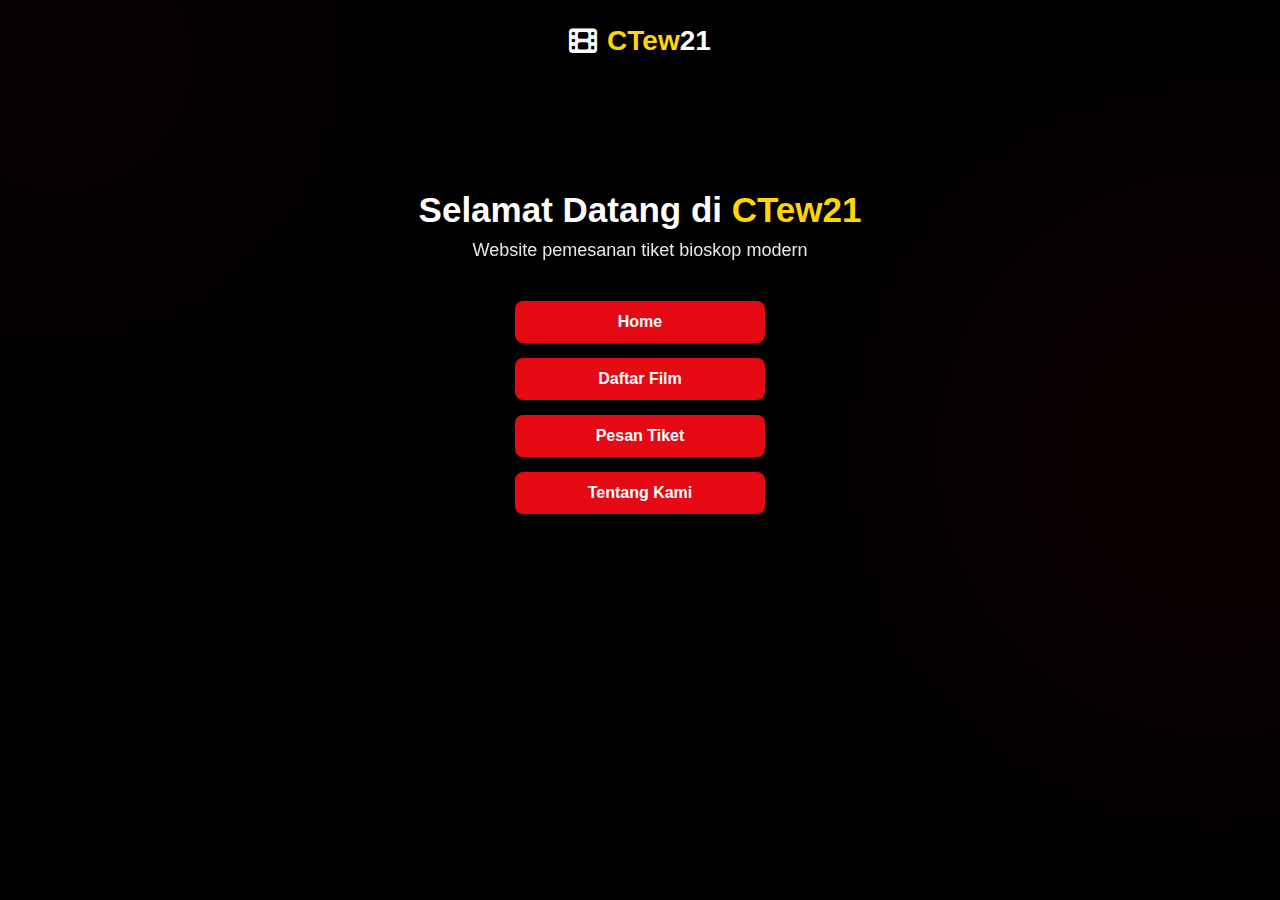
<file: index.html>
<!DOCTYPE html>
<html lang="en">
<head>
    <meta charset="UTF-8">
    <meta name="viewport" content="width=device-width, initial-scale=1.0">
    <title>CTew21</title>

    <!-- Font Awesome (icon film) -->
    <link rel="stylesheet" href="https://cdnjs.cloudflare.com/ajax/libs/font-awesome/6.5.0/css/all.min.css">

    <!-- CSS -->
    <link rel="stylesheet" href="index.css">
</head>

<body>

    <!-- Liquid Soft Blob Background -->
    <div class="blob blob1"></div>
    <div class="blob blob2"></div>

    <header>
        <div class="logo">
            <i class="fa-solid fa-film"></i>
            <span class="brand"><span class="ctew">CTew</span>21</span>
        </div>
    </header>

    <main class="center-box">
        <h1>Selamat Datang di <span class="highlight">CTew21</span></h1>
        <p class="subtext">Website pemesanan tiket bioskop modern</p>

        <div class="menu-buttons">
            <a href="home.html" class="btn">Home</a>
            <a href="daftarfilm.html" class="btn">Daftar Film</a>
            <a href="pesan.html" class="btn">Pesan Tiket</a>
            <a href="tentangkami.html" class="btn">Tentang Kami</a>
        </div>
    </main>

</body>
</html>
</file>
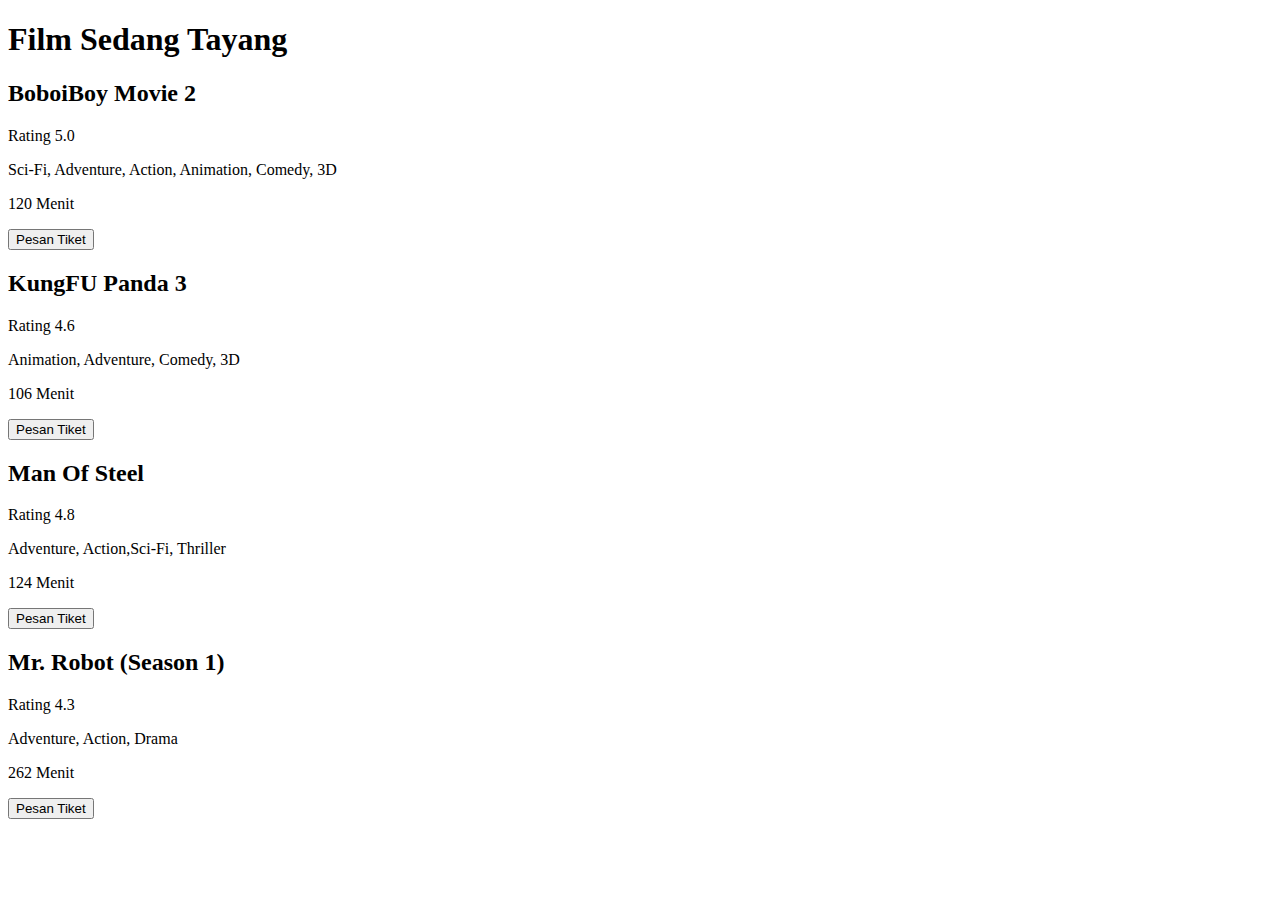
<file: SourceCode/daftarfilm.html>
<!DOCTYPE html>
<html lang="en">
<head>
    <meta charset="UTF-8">
    <meta name="viewport" content="width=device-width, initial-scale=1.0">
    <title>List Film</title>
</head>
<body>
    <h1>Film Sedang Tayang</h1>

<!-- BoboiBoy-->
    <h2>BoboiBoy Movie 2</h2>
    <p>Rating 5.0</p>
    <p>Sci-Fi, Adventure, Action, Animation, Comedy, 3D</p>
    <p>120 Menit</p>
    <button>Pesan Tiket</button>
<!-- BoboiBoy-->

<!-- KungFu Panda-->
    <h2>KungFU Panda 3</h2>
    <p>Rating 4.6</p>
    <p>Animation, Adventure, Comedy, 3D</p>
    <p>106 Menit</p>
    <button>Pesan Tiket</button>
<!-- KungFu Panda-->

<!-- Man Of Steel-->
    <h2>Man Of Steel</h2>
    <p>Rating 4.8</p>
    <p>Adventure, Action,Sci-Fi, Thriller</p>
    <p>124 Menit</p>
    <button>Pesan Tiket</button>
<!-- Man Of Steel-->

<!-- Mr. Robot-->
    <h2>Mr. Robot (Season 1)</h2>
    <p>Rating 4.3</p>
    <p>Adventure, Action, Drama</p>
    <p>262 Menit</p>
    <button>Pesan Tiket</button>
<!-- Mr. Robot-->
</body>
</html>
</file>
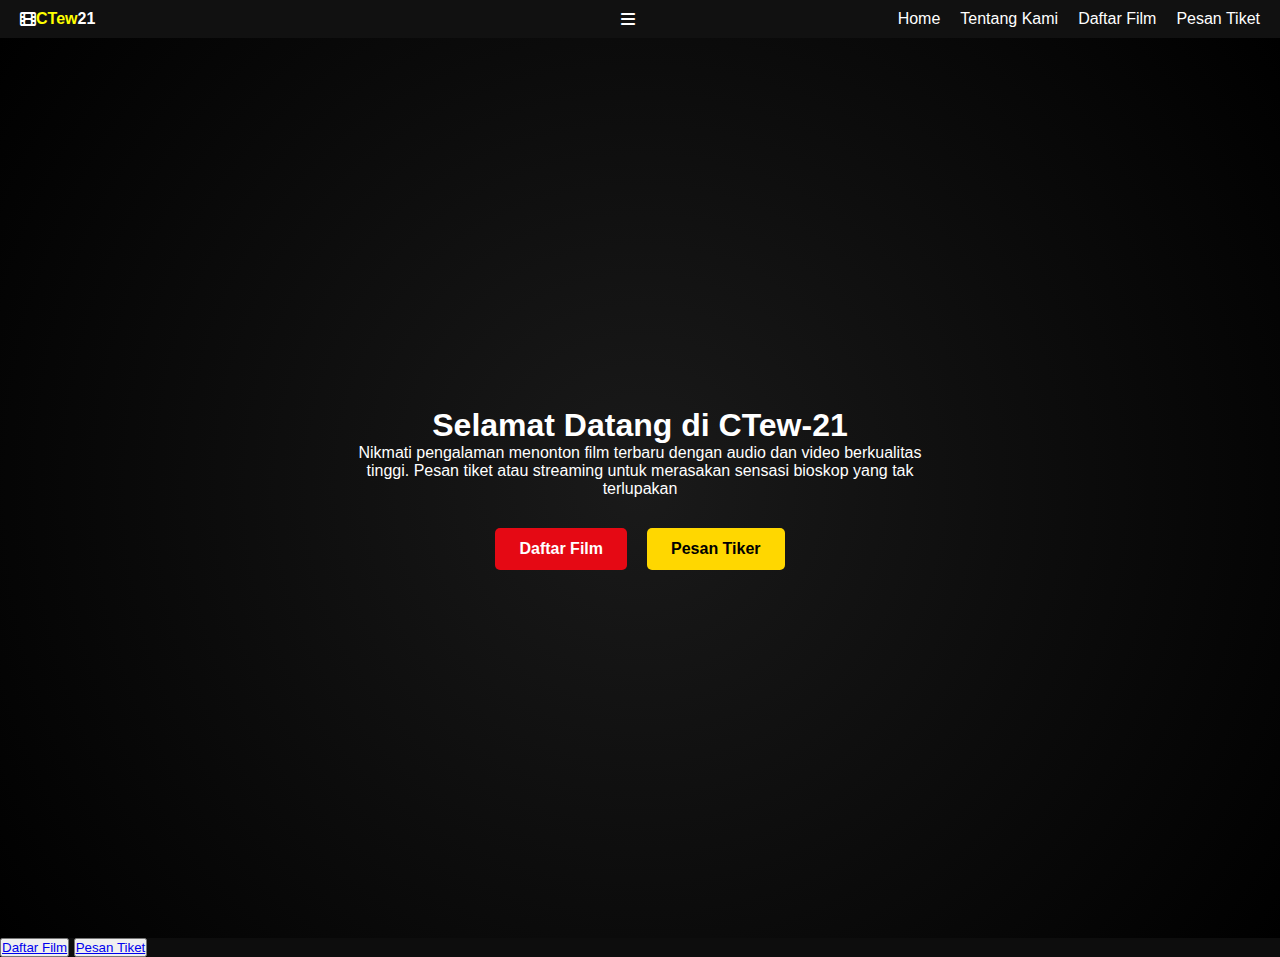
<file: SourceCode/home.html>
<!DOCTYPE html>
<html lang="en">
<head>
    <meta charset="UTF-8">
    <meta name="viewport" content="width=device-width, initial-scale=1.0">
    <title>CTew-21</title>
    <link rel="stylesheet" href="home.css">
    <link rel="stylesheet" href="https://cdnjs.cloudflare.com/ajax/libs/font-awesome/6.5.0/css/all.min.css">
</head>

<body>
    <header>
        <nav class="navbar">
            <div class="logo">
                <i class="fa-solid fa-film"></i>
                <span><span class="ctew">CTew</span><span class="max">21</span></span>
            </div>

<!-- Hamburger icon -->
            <div class="hamburger" onclick="toggleMenu()"></div>
                <i class="fa-solid fa-bars"></i>
            </div>           

            <ul class="nav-menu">
                <li><a href="#">Home</a></li>
                <li><a href="tentangkami.html">Tentang Kami</a></li>
                <li><a href="daftarfilm.html">Daftar Film</a></li>
                <li><a href="pesan.html">Pesan Tiket</a></li>
            </ul>
        </nav>
    </header>
    
    <section class="hero">
        <div class="hero-content">
            <h1>Selamat Datang di <span class="ctew21">CTew-21</span></h1>
            <p>Nikmati pengalaman menonton film terbaru dengan audio dan video berkualitas tinggi. Pesan tiket atau streaming untuk merasakan sensasi bioskop yang tak terlupakan</p>
        <div class="hero-buttons">
            <a href="daftarfilm.html" class="btn red">Daftar Film</a>
            <a href="pesan.html" class="btn yellow">Pesan Tiker</a>



        </div>
        </div>
    </section>
    
    <button><a href="daftarfilm.html"> Daftar Film <br></a></button>
    <button><a href="pesan.html"> Pesan Tiket</a></button>



</body>
</html>
</file>
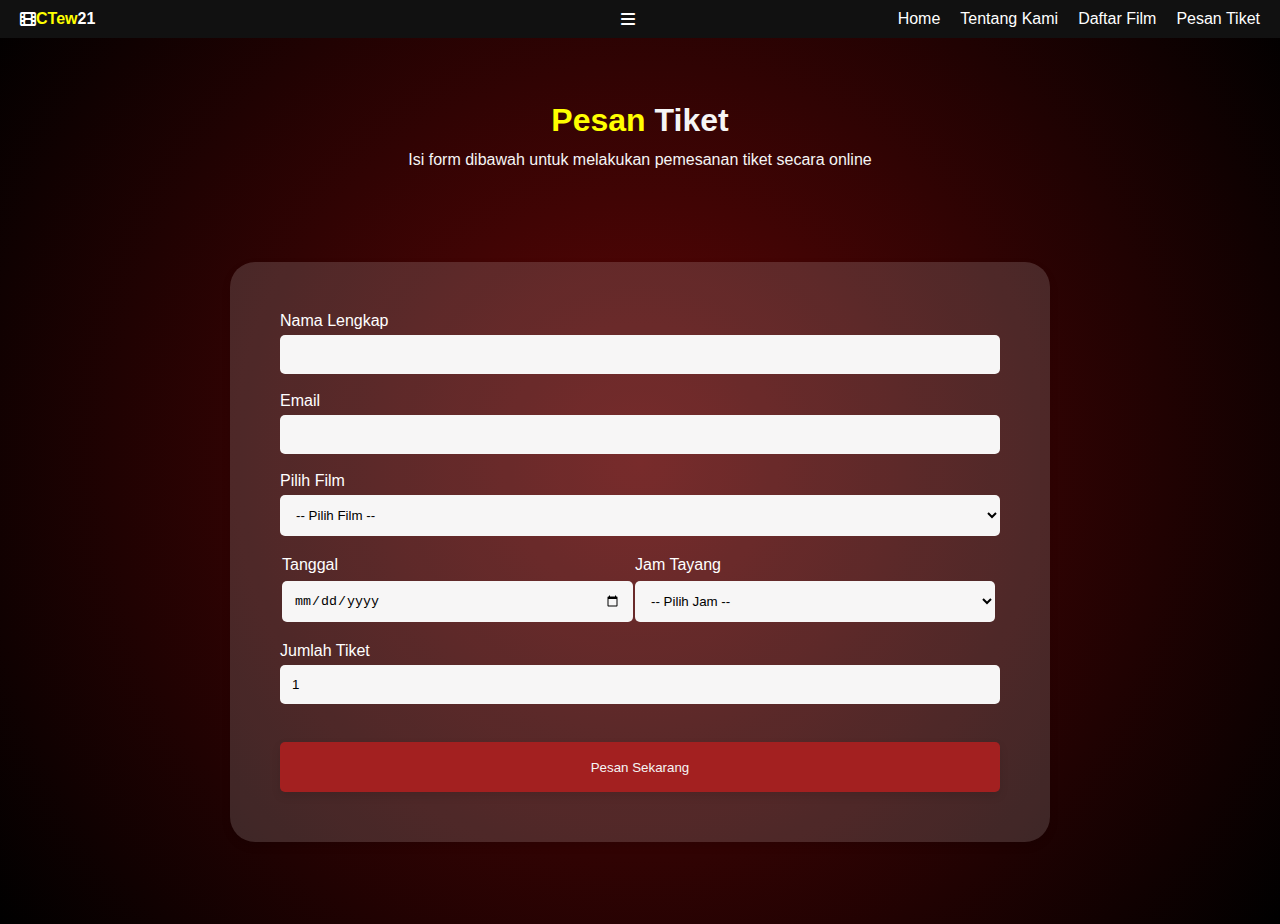
<file: SourceCode/pesan.html>
<!DOCTYPE html>
<html lang="en">
<head>
    <meta charset="UTF-8">
    <meta name="viewport" content="width=device-width, initial-scale=1.0">
    <link rel="stylesheet" href="pesan.css">
    <link rel="stylesheet" href="home.css">

        <link rel="stylesheet" href="https://cdnjs.cloudflare.com/ajax/libs/font-awesome/6.5.0/css/all.min.css">
    <title>Pesan Tiket</title>
</head>
<body>
    <header>
        <nav class="navbar">
            <div class="logo">
                <i class="fa-solid fa-film"></i>
                <span><span class="ctew">CTew</span><span class="max">21</span></span>
            </div>

<!-- Hamburger icon -->
            <div class="hamburger" onclick="toggleMenu()"></div>
                <i class="fa-solid fa-bars"></i>
            </div>           

            <ul class="nav-menu">
                <li><a href="home.html">Home</a></li>
                <li><a href="tentangkami.html">Tentang Kami</a></li>
                <li><a href="daftarfilm.html">Daftar Film</a></li>
                <li><a href="#">Pesan Tiket</a></li>
            </ul>
        </nav>
    </header>

    <main>
    <div class="judul">
        <h1><span style="color:yellow">Pesan</span> Tiket</h1>
        <p>Isi form dibawah untuk melakukan pemesanan tiket secara online</p>
    </div>
<!-- Fungsi Isi-->
 <div class="isian kotak">
    <form action="/submit" method="post">

        <label for="nama"> Nama Lengkap </label><br>
        <input type="text" id="nama" name="nama"><br>

        <label for="email"> Email</label><br>
        <input type="email" id="email" name="email"><br>

        <label for="film">Pilih Film</label><br>
        <select id="film" name="film">
            <option value="" disabled selected hidden>-- Pilih Film --</option>
            <option value="kungfupanda">Kung Fu Panda 3</option>
            <option value="Man-Of-Steel">Man Of Steel 2013</option>
            <option value="Man-Of-Steel">BoboiBoy Movie 2</option>
        </select>

        <table style="padding:0px">
                <tr><td><label for="tanggal">Tanggal</label></td>
                    <td><label for="jam">Jam Tayang</label></td></tr>
                    <tr><td><input style="width:39vh" type="date" id="tanggal" name="tanggal"></td>
                    <td><select style="width:40vh" id="jam" name="jam">
                        <option value="" disabled selected hidden>-- Pilih Jam --</option>
                        <option value="10:00">10:00</option>
                        <option value="13:15">13:15</option>
                        <option value="17:25">17:25</option>
                        <option value="20:00">20:00</option>
                    </select> </td></tr>
        </table>

        <label for="jumlah">Jumlah Tiket</label><br>
        <input type="number" id="jumlah" name="jumlah" value="1" min="1"><br>
        <button type="submit"> Pesan Sekarang</button>
        </div>

</main>
</body>
</html>
</file>
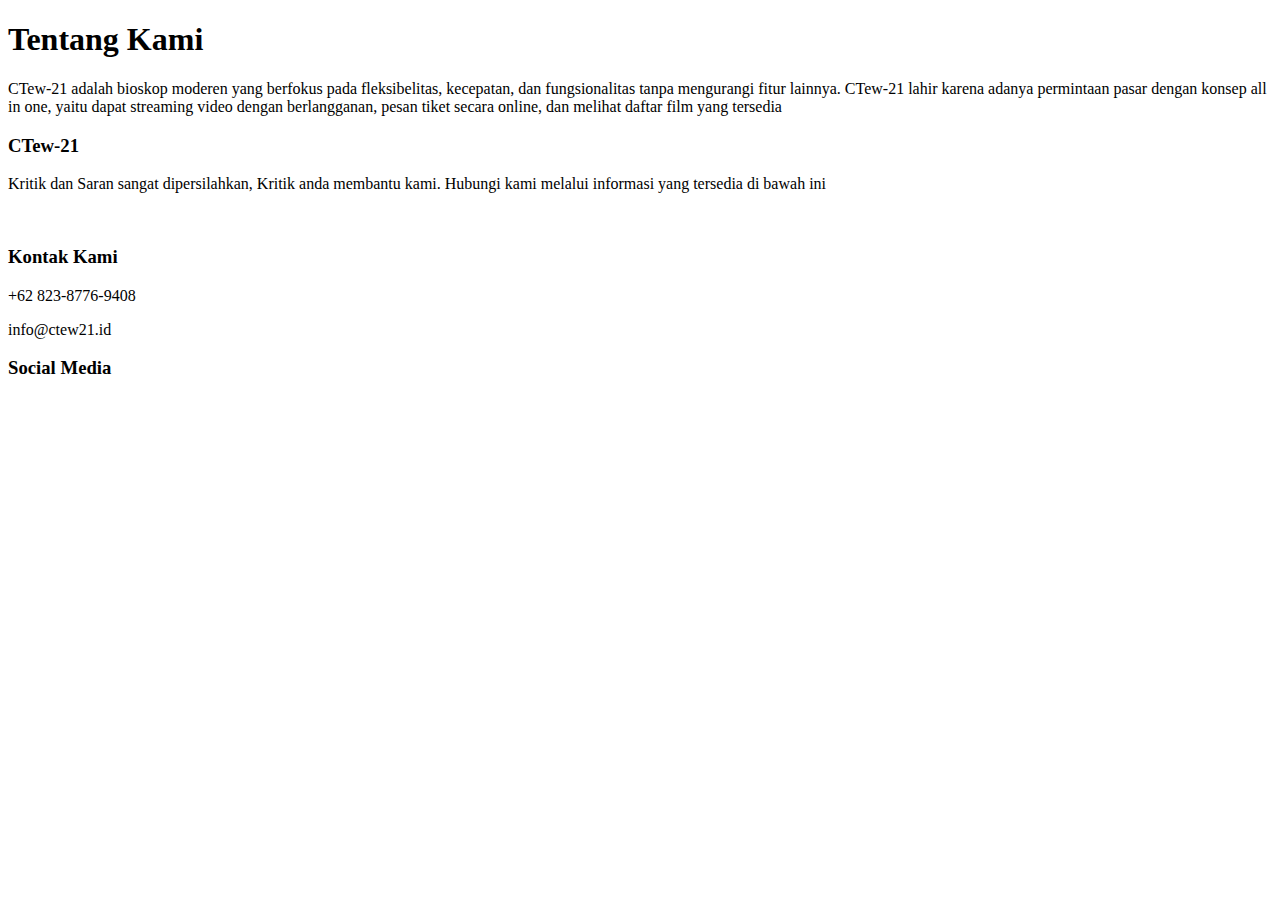
<file: SourceCode/tentangkami.html>
<!DOCTYPE html>
<html lang="en">
<head>
    <meta charset="UTF-8">
    <meta name="viewport" content="width=device-width, initial-scale=1.0">
    <title>CTew-21</title>
</head>
<body>
    <h1>Tentang Kami</h1>
    <p>CTew-21 adalah bioskop moderen yang berfokus pada fleksibelitas, kecepatan, dan fungsionalitas tanpa mengurangi fitur lainnya. CTew-21 lahir karena adanya permintaan pasar dengan konsep all in one, yaitu dapat streaming video dengan berlangganan, pesan tiket secara online, dan melihat daftar film yang tersedia</p>

    <h3>CTew-21</h3>
    <p>Kritik dan Saran sangat dipersilahkan, Kritik anda membantu kami. Hubungi kami melalui informasi yang tersedia di bawah ini</p><br>

    <h3>Kontak Kami</h3>
    <p>+62 823-8776-9408</p>
    <p>info@ctew21.id</p>

    <h3>Social Media</h3>
    <!-- gambar wasap, ige, x, tele-->



</body>
</html>
</file>
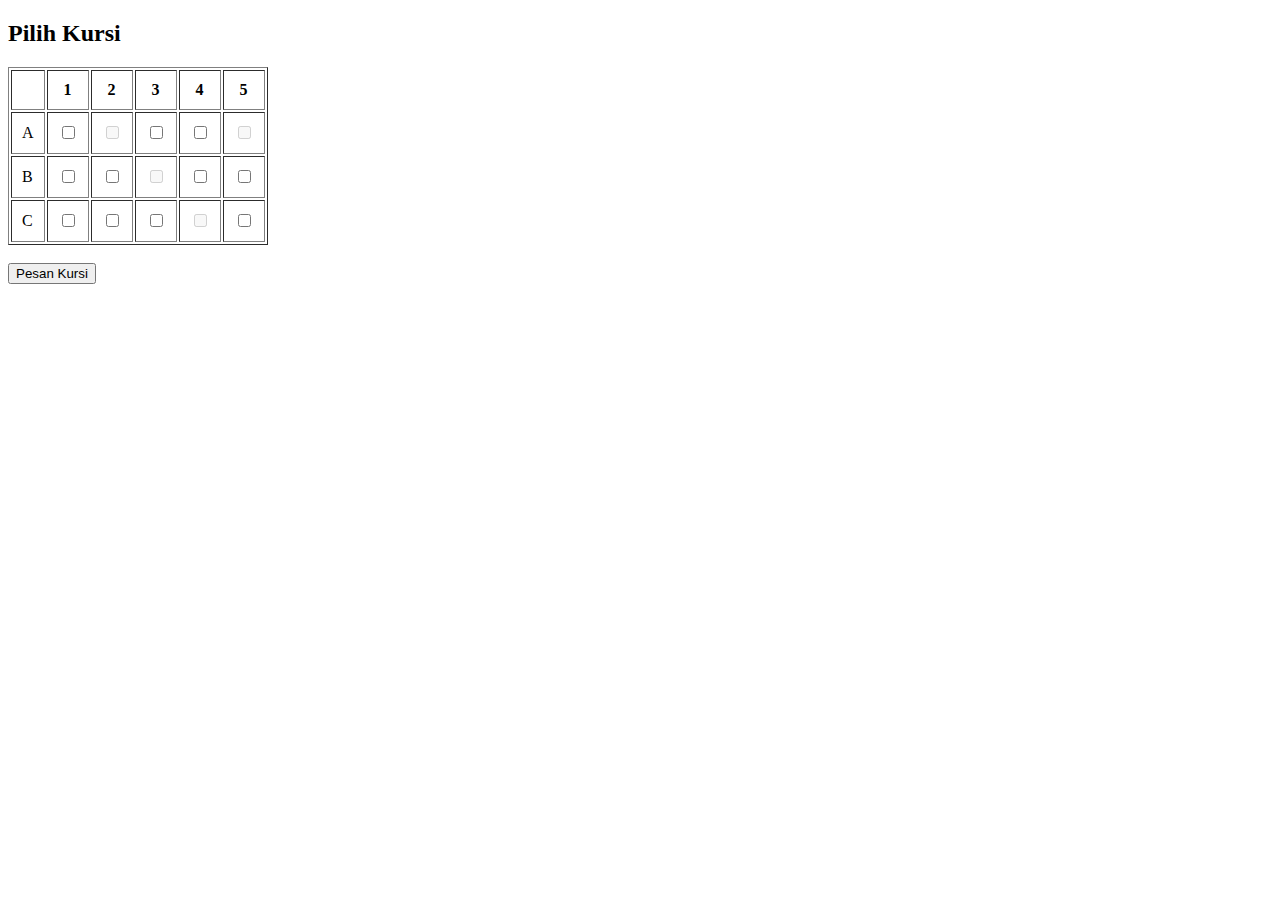
<file: SourceCode/tumbal.html>
<!DOCTYPE html>
<html lang="id">
<head>
  <meta charset="UTF-8">
  <title>Pilih Kursi</title>
</head>
<body>

  <h2>Pilih Kursi</h2>

  <form action="/submit-seats" method="post">
    <table border="1" cellpadding="10">
      <thead>
        <tr>
          <th></th>
          <th>1</th>
          <th>2</th>
          <th>3</th>
          <th>4</th>
          <th>5</th>
        </tr>
      </thead>
      <tbody>
        <!-- Baris A -->
        <tr>
          <td>A</td>
          <td><input type="checkbox" name="seat[]" value="A1"></td>
          <td><input type="checkbox" name="seat[]" value="A2" disabled></td> <!-- merah -->
          <td><input type="checkbox" name="seat[]" value="A3"></td>
          <td><input type="checkbox" name="seat[]" value="A4"></td>
          <td><input type="checkbox" name="seat[]" value="A5" disabled></td> <!-- merah -->
        </tr>
        <!-- Baris B -->
        <tr>
          <td>B</td>
          <td><input type="checkbox" name="seat[]" value="B1"></td>
          <td><input type="checkbox" name="seat[]" value="B2"></td>
          <td><input type="checkbox" name="seat[]" value="B3" disabled></td> <!-- merah -->
          <td><input type="checkbox" name="seat[]" value="B4"></td>
          <td><input type="checkbox" name="seat[]" value="B5"></td>
        </tr>
        <!-- Baris C -->
        <tr>
          <td>C</td>
          <td><input type="checkbox" name="seat[]" value="C1"></td>
          <td><input type="checkbox" name="seat[]" value="C2"></td>
          <td><input type="checkbox" name="seat[]" value="C3"></td>
          <td><input type="checkbox" name="seat[]" value="C4" disabled></td> <!-- merah -->
          <td><input type="checkbox" name="seat[]" value="C5"></td>
        </tr>
        <!-- Tambahkan baris D, E, dst sesuai kebutuhan -->
      </tbody>
    </table>

    <br>
    <button type="submit">Pesan Kursi</button>
  </form>

</body>
</html>
</file>
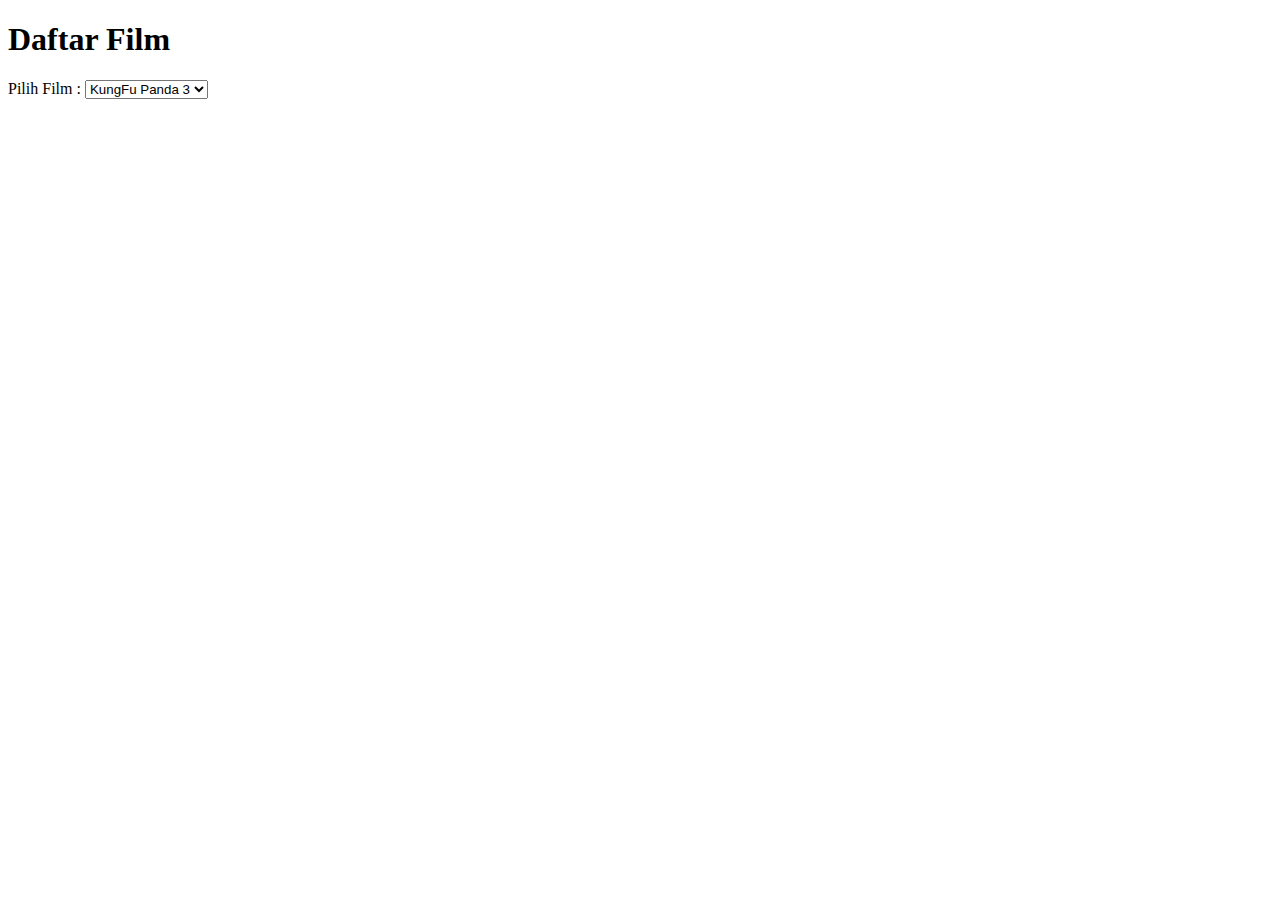
<file: TumbalJawir/badut.html>
<!DOCTYPE html>
<html lang="en">
<head>
    <meta charset="UTF-8">
    <meta name="viewport" content="width=device-width, initial-scale=1.0">
    <title>Daftar Film</title>
    <link rel="stylesheet" href="daftarfilm.css">
</head>
<body>

    <h1>Daftar Film</h1>

    <div class="container">
        <label for="film">Pilih Film :</label>
        <select id="film" name="film">
            <option value="kungfu">KungFu Panda 3</option>
            <option value="steel">Man of Steel</option>
            <option value="mrrobot">Mr. Robot</option>
            <option value="boboiboy">Boboiboy</option>
        </select>
    </div>

</body>
</html>
</file>
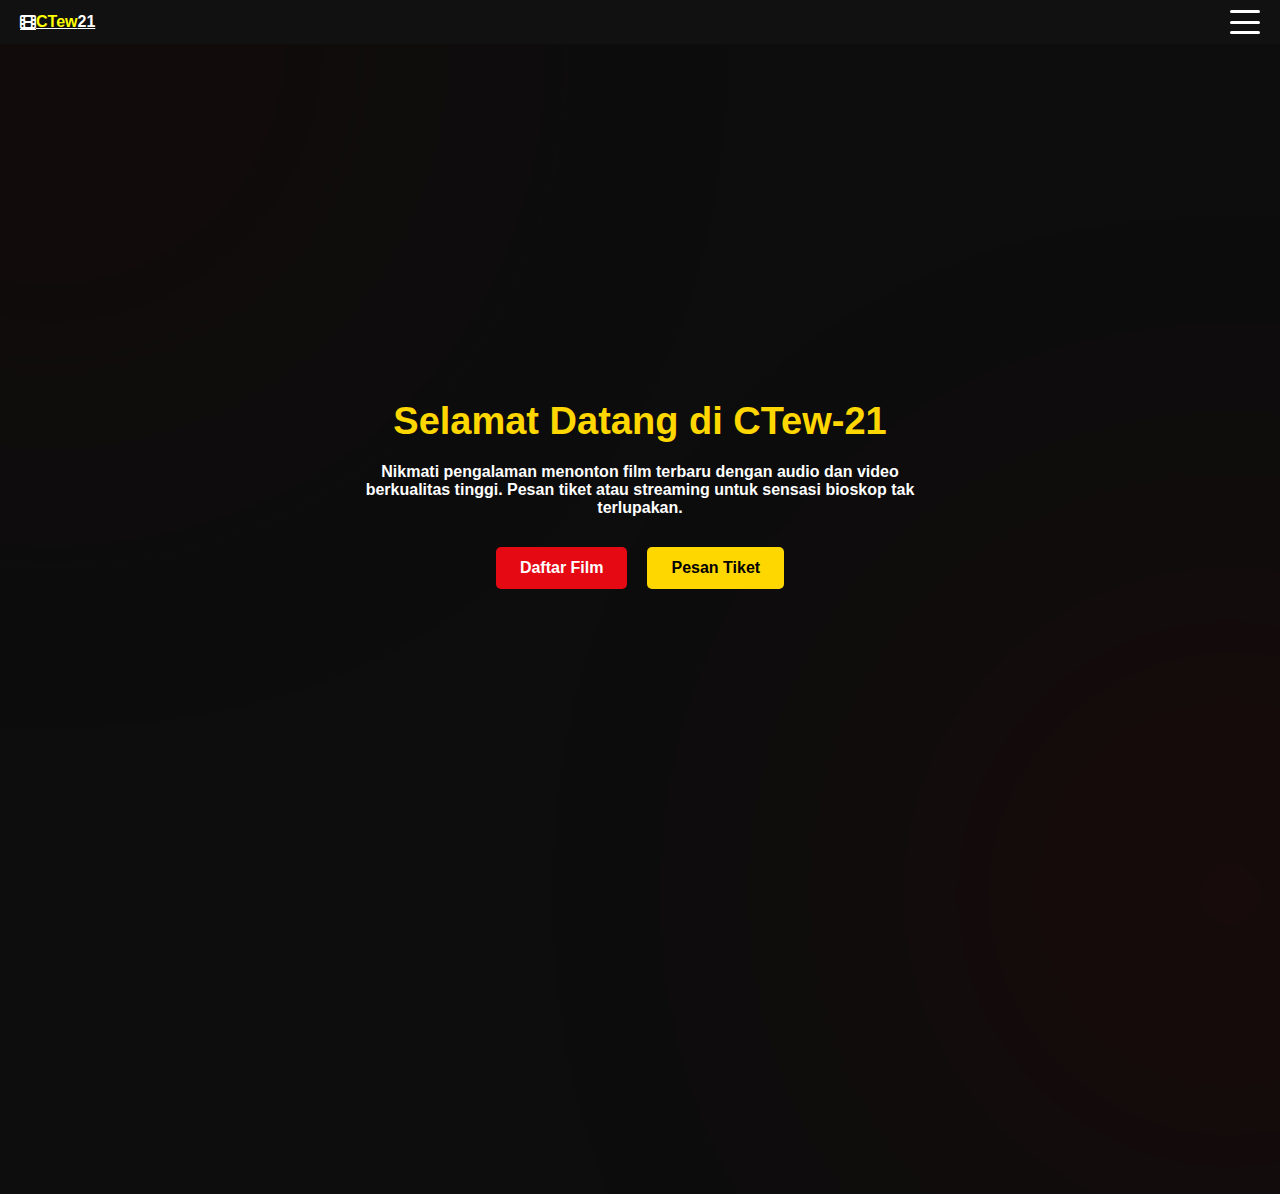
<file: TumbalJawir/home.html>
<!DOCTYPE html>
<html lang="en">
<head>
<meta charset="UTF-8" />
<meta name="viewport" content="width=device-width, initial-scale=1.0" />
<title>CTew-21 - Home</title>

<!-- Font Awesome -->
<link rel="stylesheet" href="https://cdnjs.cloudflare.com/ajax/libs/font-awesome/6.5.0/css/all.min.css"/>

<!-- Custom CSS -->
<link rel="stylesheet" href="home.css" />

</head>
    <body>
    <!-- NAVBAR -->
    <nav class="navbar">
            <div class="navbar-left">
                <a href="home.html" class="navbar-brand d-flex align-items-center">
                    <i class="fa-solid fa-film me-2"></i>
                    <span><span class="ctew">CTew</span class="max">21</span>
                </a>
            </div>

    <button class="navbar-toggler" type="button" onclick="toggleMenu(this)">
        <span></span>
        <span></span>
        <span></span>
    </button>

        <ul class="nav-menu">
            <li><a href="home.html" class="active">Home</a></li>
            <li><a href="tentangkami.html">Tentang Kami</a></li>
            <li><a href="daftarfilm.html">Daftar Film</a></li>
            <li><a href="pesan.html">Pesan Tiket</a></li>
        </ul>
    </nav>

    <!-- HERO SECTION -->
    <section class="hero">
        <div class="hero-content text-center">
            <h1>Selamat Datang di <span class="ctew21">CTew-21</span></h1>
            <p>
                Nikmati pengalaman menonton film terbaru dengan audio dan video
                berkualitas tinggi. Pesan tiket atau streaming untuk sensasi bioskop
                tak terlupakan.
            </p>
            <div class="hero-buttons">
                <a href="daftarfilm.html" class="btn red">Daftar Film</a>
                <a href="pesan.html" class="btn yellow">Pesan Tiket</a>
            </div>
        </div>
    </section>

        <script>
            function toggleMenu(btn) {
            document.querySelector(".nav-menu").classList.toggle("active");
            btn.classList.toggle("active");
            }
        </script>
    </body>
</html>
</file>
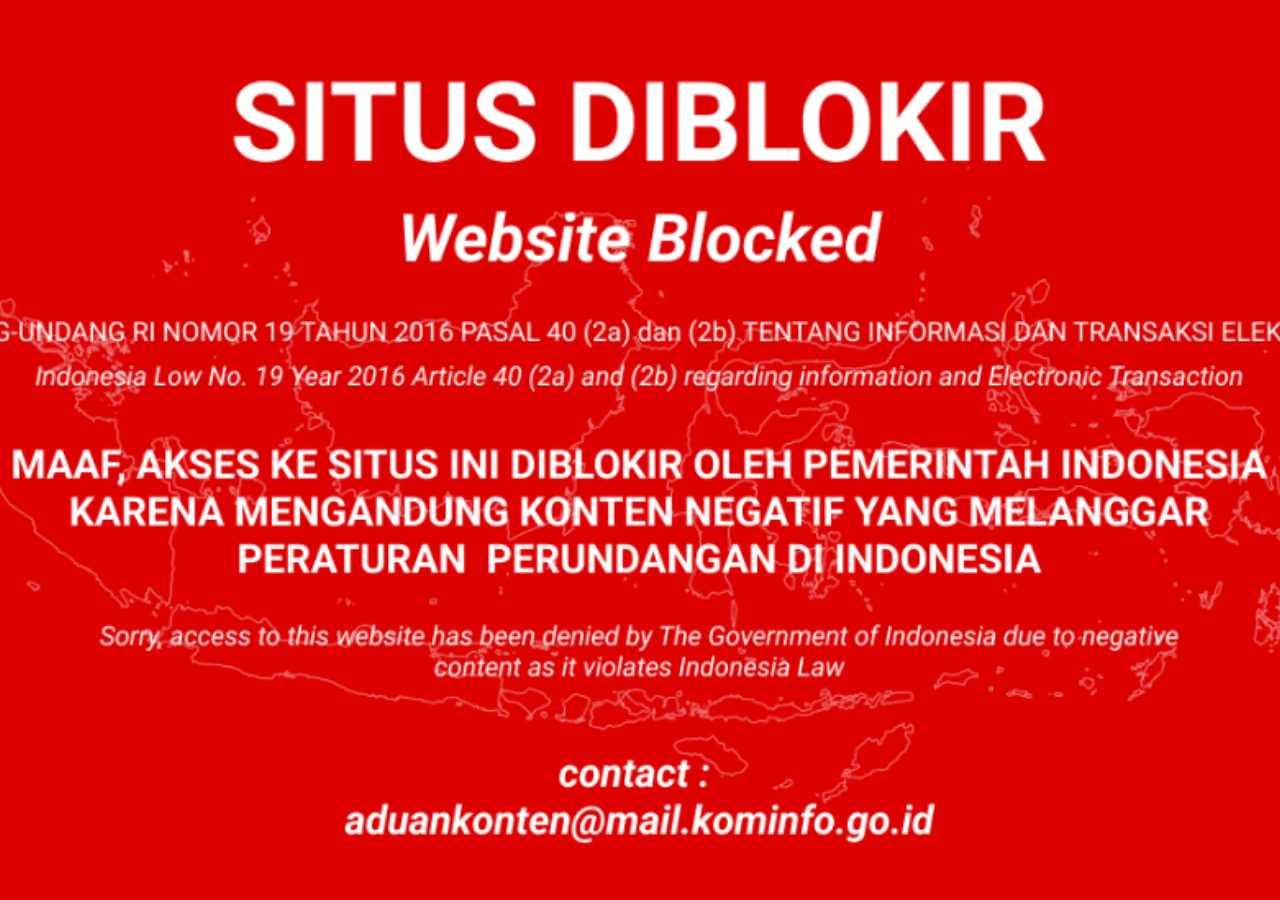
<file: TumbalJawir/ip.html>
<!DOCTYPE html>
<html lang="en">
<head>
    <meta charset="UTF-8">
    <meta name="viewport" content="width=device-width, initial-scale=1.0">
    <title>Situs Diblokir Pemerintah RI</title>
    <link rel="stylesheet" href="ip.css" />
</head>
<body>

    <!-- gunakan class full-image -->
    <div class="full-image">
        <img src="../assets/internet.png" alt="img">
    </div>

</body>
</html>
</file>
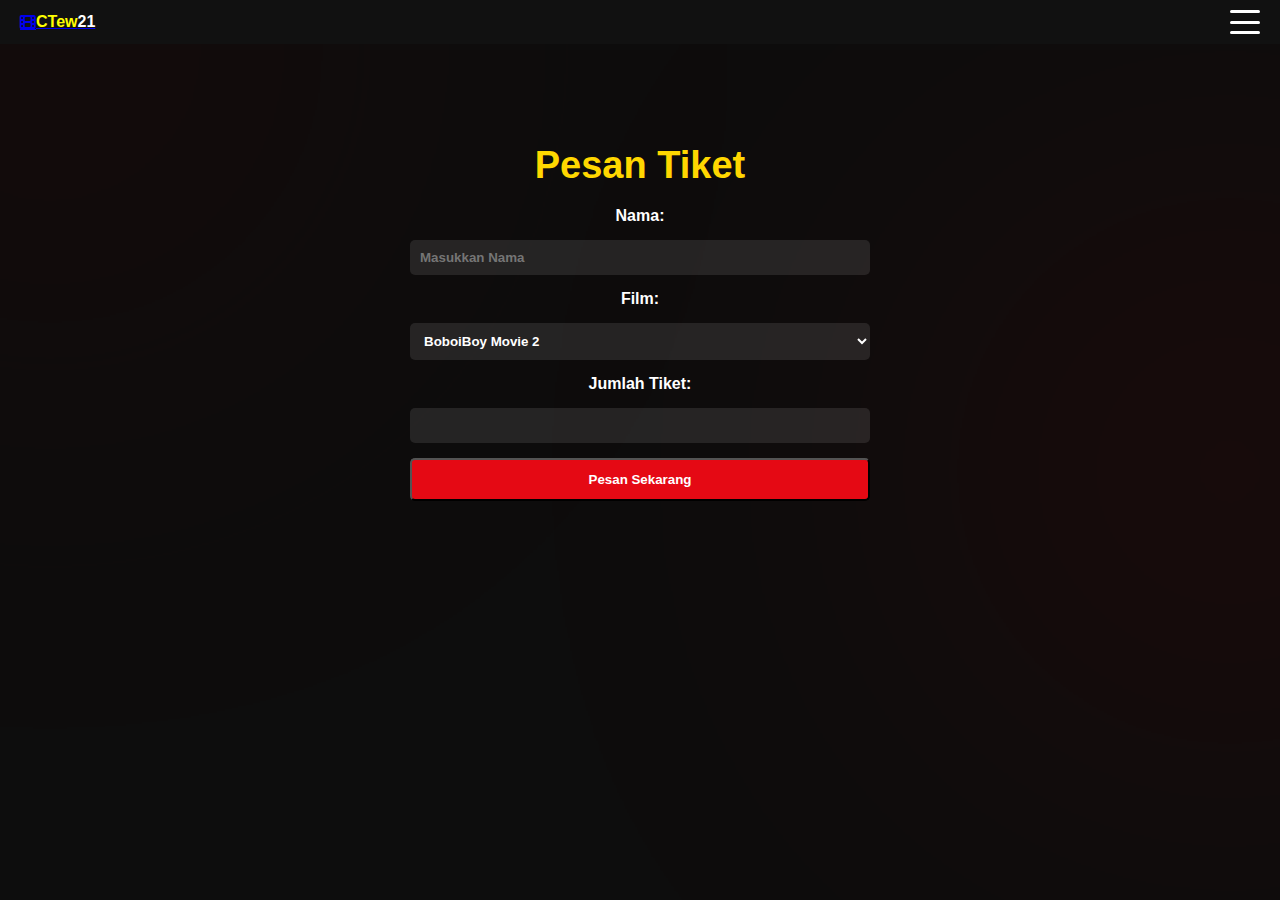
<file: TumbalJawir/pesan.html>
<!DOCTYPE html>
<html lang="en">
<head>
    <meta charset="UTF-8" />
    <meta name="viewport" content="width=device-width, initial-scale=1.0" />
    <title>Pesan Tiket - CTew-21</title>
    <link rel="stylesheet" href="pesan.css" />
    <link rel="stylesheet" href="https://cdnjs.cloudflare.com/ajax/libs/font-awesome/6.5.0/css/all.min.css"/>
</head>


    <body>
    <!-- Navbar -->
    <nav class="navbar">
        <a href="home.html" class="navbar-brand">
            <i class="fa-solid fa-film me-2"></i>
            <span><span class="ctew">CTew</span><span class="max">21</span></span>
        </a>

        <button class="navbar-toggler" onclick="toggleMenu(this)">
            <span></span>
            <span></span>
            <span></span>
        </button>

        <ul class="nav-menu">
            <li><a href="home.html">Home</a></li>
            <li><a href="tentangkami.html">Tentang Kami</a></li>
            <li><a href="daftarfilm.html">Daftar Film</a></li>
            <li><a href="pesan.html" class="active">Pesan Tiket</a></li>
        </ul>
    </nav>

    <main class="pesan-container">
        <h1>Pesan Tiket</h1>
        <form>
            <label>Nama:</label>
            <input type="text" placeholder="Masukkan Nama" />

            <label>Film:</label>
            <select>
                <option>BoboiBoy Movie 2</option>
                <option>KungFu Panda 3</option>
                <option>Man Of Steel</option>
                <option>Mr. Robot (Season 1)</option>
            </select>

            <label>Jumlah Tiket:</label>
            <input type="number" min="1" max="10" />
            <button type="submit">Pesan Sekarang</button>
        </form>
    </main>

        <script>
            function toggleMenu(btn) {
            const menu = document.querySelector(".nav-menu");
            menu.classList.toggle("active");
            btn.classList.toggle("active");
        }
        </script>
    </body>
</html>
</file>
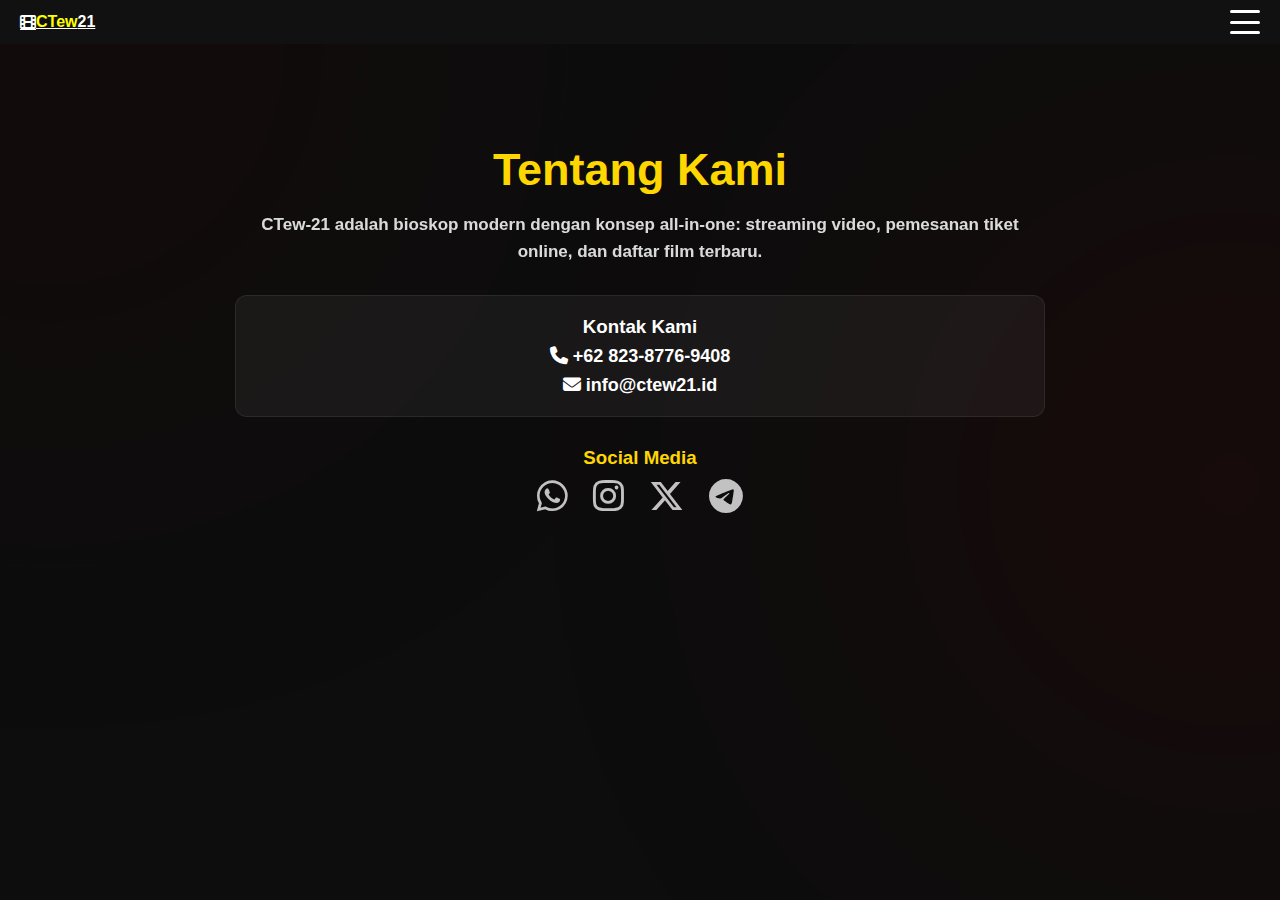
<file: TumbalJawir/tentangkami.html>
<!DOCTYPE html>
<html lang="en">
<head>
    <meta charset="UTF-8" />
    <meta name="viewport" content="width=device-width, initial-scale=1.0" />
    <title>Tentang Kami - CTew-21</title>
    <link rel="stylesheet" href="tentangkami.css" />
    <link rel="stylesheet" href="https://cdnjs.cloudflare.com/ajax/libs/font-awesome/6.5.0/css/all.min.css"/>
</head>

    <body>
    <!-- Navbar -->
    <nav class="navbar">
        <a href="home.html" class="navbar-brand">
            <i class="fa-solid fa-film me-2"></i>
            <span><span class="ctew">CTew</span><span class="max">21</span></span>
        </a>

        <button class="navbar-toggler" onclick="toggleMenu(this)">
            <span></span>
            <span></span>
            <span></span>
        </button>

        <ul class="nav-menu">
            <li><a href="home.html">Home</a></li>
            <li><a href="tentangkami.html" class="active">Tentang Kami</a></li>
            <li><a href="daftarfilm.html">Daftar Film</a></li>
            <li><a href="pesan.html">Pesan Tiket</a></li>
        </ul>
    </nav>

    <!-- Main Content -->
    <main class="about-container">
        <h1>Tentang Kami</h1>
        <p class="desc">
            CTew-21 adalah bioskop modern dengan konsep all-in-one: streaming video,
            pemesanan tiket online, dan daftar film terbaru.
        </p>

        <div class="contact-card">
            <h3>Kontak Kami</h3>
                <p><i class="fa-solid fa-phone"></i> +62 823-8776-9408</p>
                <p><i class="fa-solid fa-envelope"></i> info@ctew21.id</p>
        </div>

        <h3 class="sos-title">Social Media</h3>
        <div class="social-container">
            <i class="fa-brands fa-whatsapp"></i>
            <i class="fa-brands fa-instagram"></i>
            <i class="fa-brands fa-x-twitter"></i>
            <i class="fa-brands fa-telegram"></i>
        </div>
    </main>

        <script>
            function toggleMenu(btn) {
            const menu = document.querySelector(".nav-menu");
            menu.classList.toggle("active");
            btn.classList.toggle("active");
        }
        </script>
    </body>
</html>
</file>
<file: SourceCode/home.css>
* {
    margin: 0;
    padding: 0;
    box-sizing: border-box;
}

body {
    font-family: sans-serif;
}

.navbar {
    display: flex;
    justify-content: space-between;
    align-items: center;
    background-color: #111;
    padding: 10px 20px;
}

.logo {
    display: flex;
    align-items: center;
}

.logo img {
    width: 30px;
    margin-right: 10px;
}

.ctew {
    color: yellow;
    font-weight: bold;
}

.max {
    color: white;
    font-weight: bold;
}

.nav-menu {
    list-style: none;
    display: flex;
    gap: 20px;
}

.nav-menu li a {
    color: white;
    text-decoration: none;
    font-size: 16px;
}

body {
  margin: 0;
  font-family: 'Segoe UI', sans-serif;
  background-color: #0d0d0d;
  color: white;
}

.hero {
  display: flex;
  justify-content: center;
  align-items: center;
  text-align: center;
  padding: 60px 20px;
  min-height: 100vh;
  background: radial-gradient(circle at center, #1a1a1a, #000);
}

.hero-content {
  max-width: 600px;
}

.cinemax {
  color: #FFD700; /* kuning emas */
}

.hero-buttons {
  margin-top: 30px;
  display: flex;
  justify-content: center;
  gap: 20px;
  flex-wrap: wrap;
}

.btn {
  padding: 12px 24px;
  text-decoration: none;
  font-weight: bold;
  border-radius: 5px;
  transition: background 0.3s;
}

.btn.red {
  background-color: #e50914;
  color: white;
}

.btn.red:hover {
  background-color: #b00610;
}

.btn.yellow {
  background-color: #FFD700;
  color: black;
}

.btn.yellow:hover {
  background-color: #e6c200;
}

/* Responsif */
@media (max-width: 600px) {
  .hero-content h1 {
    font-size: 24px;
  }

  .hero-buttons {
    flex-direction: column;
    gap: 15px;
  }
}
</file>
<file: SourceCode/pesan.css>
body{
    background: radial-gradient(circle at center, #610606, #000);
    font-family: 'Segoe UI', sans-serif;
    display:flex;
    justify-content:center;
    align-items: center;
    color: whitesmoke;
    margin: 0;
}

*{
    box-sizing: border-box;
}

.kotak{
    margin: 10% auto;
    display: flex;
    background-color: rgba(255, 255, 255, 0.15);
    padding:50px;
    border-radius: 25px;
    box-shadow: 0 4px 10px rgba(0, 0, 0, 0.1);
}

.judul{
    text-align: center;
    color:whitesmoke;
    line-height: 40px;
    margin:auto;
    margin-top: 100px;
    
}

.isian input, select{
    border: 0px;
    border-radius: 5px;
    background-color: rgb(247, 246, 246);
    box-sizing: border-box;
    width: 80vh;
    padding: 12px;
    margin-top: 5px;
    margin-bottom: 18px;
}

button{
    width: 80vh;
    height: 50px;
    color:whitesmoke;
    border: 0px;
    border-radius: 5px;
    background-color: rgb(163, 32, 32);
    box-shadow: 0 4px 10px rgba(0, 0, 0, 0.1);
    margin-top: 20px;
}

button:hover{
    background-color: rgb(185, 60, 60);
}

.navbar {
    position: absolute;
    display: flex;
    top: 0;
    left: 0;
    width: 100%;
    justify-content: space-between;
    align-items: center;
    background-color: #111;
    padding: 10px 20px;
}

.logo {
    display: flex;
    align-items: center;
}

.logo img {
    width: 30px;
    margin-right: 10px;
}

.ctew {
    color: yellow;
    font-weight: bold;
}

.max {
    color: white;
    font-weight: bold;
}

.nav-menu {
    list-style: none;
    display: flex;
    gap: 20px;
    padding: 0;
    margin: 0;
}

.nav-menu li a {
    color: white;
    text-decoration: none;
    font-size: 16px;
}

/* Responsif */
@media (max-width: 600px) {
}
</file>
<file: TumbalJawir/daftarfilm.css>
<!DOCTYPE html>
<html lang="en">
<head>
<meta charset="UTF-8" />
<meta name="viewport" content="width=device-width, initial-scale=1.0" />
<title>Daftar Film - CTew-21</title>
    <link rel="stylesheet" href="daftarfilm.css" />
    <link rel="stylesheet" href="https://cdnjs.cloudflare.com/ajax/libs/font-awesome/6.5.0/css/all.min.css"/>

</head>
    <body>
    <!-- Navbar -->
    <nav class="navbar">
        <a href="home.html" class="navbar-brand">
            <i class="fa-solid fa-film me-2"></i>
            <span><span class="ctew">CTew</span>21</span>
        </a>

        <button class="navbar-toggler" onclick="toggleMenu(this)">
            <span></span>
            <span></span>
            <span></span>
        </button>

        <ul class="nav-menu">
            <li><a href="home.html">Home</a></li>
            <li><a href="tentangkami.html">Tentang Kami</a></li>
            <li><a href="daftarfilm.html" class="active">Daftar Film</a></li>
            <li><a href="pesan.html">Pesan Tiket</a></li>
        </ul>
    </nav>

    <h1>Film Sedang Tayang</h1>

    <div class="film-container">
        <div class="film-card">
            <img src="/assets/boboiboy2.jfif" />
            <h2>BoboiBoy Movie 2</h2>
                <p>Rating 5.0</p>
                <p>Sci-Fi, Adventure, Action, Animation, Comedy, 3D</p>
                <p>120 Menit</p>
            <button onclick="window.location.href='pesan.html'">Pesan Tiket</button>
        </div>

        <div class="film-card">
            <img src="/assets/kungfuPanda.jfif" />
            <h2>Kung-Fu Panda 3</h2>
                <p>Rating 4.6</p>
                <p>Animation, Adventure, Comedy, 3D</p>
                <p>106 Menit</p>
            <button onclick="window.location.href='pesan.html'">Pesan Tiket</button>
        </div>

        <div class="film-card">
            <img src="/assets/manOfsteel.jfif" />
            <h2>Man Of Steel</h2>
                <p>Rating 4.8</p>
                <p>Adventure, Action, Sci-Fi, Thriller</p>
                <p>124 Menit</p>
            <button onclick="window.location.href='pesan.html'">Pesan Tiket</button>
        </div>

        <div class="film-card">
            <img src="/assets/mrRobot.jfif" />
            <h2>Mr. Robot (Season 1)</h2>
                <p>Rating 4.3</p>
                <p>Adventure, Action, Drama</p>
                <p>262 Menit</p>
            <button onclick="window.location.href='pesan.html'">Pesan Tiket</button>
        </div>


        <div class="film-card">
            <img src="/assets/BATMAN.jfif" />
            <h2>Batman Dark Knight</h2>
                <p>Rating 4.4</p>
                <p>Action, Adventure, Life</p>
                <p>85 Menit</p>
            <button onclick="window.location.href='pesan.html'">Pesan Tiket</button>
        </div>

        <div class="film-card">
            <img src="/assets/TGF.jfif" />
            <h2>The God Father 1</h2>
                <p>Rating 4.9</p>
                <p>Action, Adventure, Life, Gangster</p>
                <p>85 Menit</p>
            <button onclick="window.location.href='pesan.html'">Pesan Tiket</button>
        </div>        
    </div>        

    <script>
    function toggleMenu(btn) {
        const menu = document.querySelector(".nav-menu");
        menu.classList.toggle("active");
        btn.classList.toggle("active");
        }
    </script>

    </body>
</html>
</file>
<file: TumbalJawir/ip.css>
html, body {
    margin: 0;
    padding: 0;
    height: 100%;
}

.full-image {
    width: 100%;
    height: 100vh; /* full layar */
    overflow: hidden;
}

.full-image img {
    width: 100%;
    height: 100%;
    object-fit: cover; /* gambar pas tanpa crop */
    background-color: #fff; /* agar area kosong putih */
}
</file>
<file: index.css>
/* RESET */
* {
    margin: 0;
    padding: 0;
    box-sizing: border-box;
}

body {
    background: #000;
    color: white;
    font-family: 'Segoe UI', sans-serif;
    overflow-x: hidden;
    position: relative;
}

/* Soft Elegant Blobs */
.blob {
    position: absolute;
    width: 520px;
    height: 520px;
    border-radius: 50%;
    filter: blur(220px);
    opacity: 0.22;
    z-index: 0;
    animation: softMove 16s ease-in-out infinite;
}

.blob1 {
    background: #3a0000;   /* merah gelap */
    top: -200px;
    left: -200px;
}

.blob2 {
    background: #5c0000;   /* merah elegan */
    bottom: -200px;
    right: -200px;
    animation-delay: -8s;
}

@keyframes softMove {
    0%   { transform: scale(1) translate(0, 0); }
    40%  { transform: scale(1.2) translate(45px, -30px); }
    70%  { transform: scale(1.08) translate(-35px, 45px); }
    100% { transform: scale(1) translate(0, 0); }
}

/* Header minimalis */
header {
    padding: 25px;
    z-index: 10;
    text-align: center;
}

.logo {
    font-size: 28px;
    font-weight: bold;
    display: inline-flex;
    align-items: center;
    gap: 10px;
}

.ctew {
    color: #FFD700; /* kuning brand kamu */
}

.brand {
    font-size: 28px;
}

/* Tengah Halaman */
.center-box {
    text-align: center;
    margin-top: 12vh;
    z-index: 10;
    position: relative;
}

.center-box h1 {
    font-size: 35px;
    margin-bottom: 10px;
}

.highlight {
    color: #FFD700;
}

.subtext {
    font-size: 18px;
    opacity: 0.9;
    margin-bottom: 40px;
}

/* Tombol Menu */
.menu-buttons {
    display: flex;
    flex-direction: column;
    gap: 15px;
    max-width: 250px;
    margin: auto;
}

.btn {
    padding: 12px;
    background: #e50914;
    border-radius: 8px;
    color: white;
    text-decoration: none;
    font-weight: bold;
    font-size: 16px;
    transition: 0.2s;
}

.btn:hover {
    background: #b00610;
    transform: translateY(-2px);
}
</file>
<file: TumbalJawir/home.css>
/* RESET & GENERAL */
* { margin:0; padding:0; box-sizing:border-box; }
body {
    font-family:'Segoe UI', sans-serif;
    font-weight:600;
    background:#0d0d0d;
    color:white;
    overflow-x:hidden;
    position:relative;
    transition: filter 0.4s ease;
}

/* BLOBS FLUID */
body::before,
body::after {
    content:"";
    position:absolute;
    width:600px;
    height:600px;
    border-radius:50%;
    filter:blur(220px);
    opacity:0.2;
    animation: blobMove 15s infinite alternate;
    z-index:0;
}

body::before { background:#3a0000; top:-250px; left:-250px; }
body::after  { background:#5c0000; bottom:-250px; right:-250px; animation-delay:-7s; }

@keyframes blobMove {
    0%   { transform: scale(1) translate(0,0); }
    33%  { transform: scale(1.2) translate(50px,-30px); }
    66%  { transform: scale(1.05) translate(-40px,60px); }
    100% { transform: scale(1) translate(0,0); }
}

/* NAVBAR */
.navbar {
    display:flex;
    justify-content:space-between;
    align-items:center;
    padding:10px 20px;
    background:#111;
    position:relative;
    z-index:100;
}

.navbar-brand { 
    font-weight:700; 
    display:flex; 
    align-items:center;
    color: white;
}

.ctew { 
    color:yellow; 
    font-weight:700; 
}

/* NAV MENU */
.nav-menu {
    display:flex;
    flex-direction:column;
    gap:15px;
    position:fixed;
    top:0; right:0;
    height:100vh;
    width:250px;
    background:#111;
    padding:50px 20px;
    border-left:1px solid rgba(255,255,255,0.08);
    transform:translateX(100%);
    transition:transform 0.5s ease;
    z-index:100;
}

.nav-menu.active { transform:translateX(0); }
.nav-menu li a { text-decoration:none; color:white; font-weight:600; font-size:18px; }
.nav-menu li a.active { color:#FFD700; }

/* HAMBURGER */
.navbar-toggler {
    display:flex;
    flex-direction:column;
    justify-content:space-between;
    width:30px;
    height:24px;
    background:transparent;
    border:none;
    cursor:pointer;
    z-index:101;
}

.navbar-toggler span {
    display:block;
    width:100%;
    height:3px;
    background:white;
    border-radius:3px;
    transition:all 0.3s ease;
}

.navbar-toggler.active span:nth-child(1){ transform: rotate(45deg) translate(5px,5px); }
.navbar-toggler.active span:nth-child(2){ opacity:0; }
.navbar-toggler.active span:nth-child(3){ transform: rotate(-45deg) translate(5px,-5px); }

/* HERO */
.hero {
    display:flex;
    justify-content:center;
    align-items:center;
    text-align:center;
    padding:60px 20px;
    min-height:100vh;
    position:relative;
    z-index:1;
}

.hero-content {
    max-width: 600px;
    position: relative;
    z-index: 2; /* pastikan konten di atas blob */
}

.hero-content h1 {
    font-size:38px;
    margin-bottom:20px;
    color:#FFD700;
}

.hero-content h1,
.hero-content p,
.hero-content .btn {
    position: relative;
    z-index: 2; /* biar tetep di atas blob */
}

.hero-buttons {
    margin-top:30px;
    display:flex;
    justify-content:center;
    gap:20px;
    flex-wrap:wrap;
}

.btn {
    padding:12px 24px;
    text-decoration:none;
    font-weight:bold;
    border-radius:5px;
    transition:background 0.3s;
    display:inline-block;
    text-align:center;
}

.btn.red { background-color:#e50914; color:white; }
.btn.red:hover { background-color:#b00610; }

.btn.yellow { background-color:#FFD700; color:black; }
.btn.yellow:hover { background-color:#e6c200; }

/* RESPONSIVE HERO */
@media(max-width:600px){
    .hero-content h1 { font-size:24px; }
    .hero-buttons { flex-direction:column; gap:15px; }
    .nav-menu { width:200px; padding:40px 15px; }
}
</file>
<file: TumbalJawir/pesan.css>
/* ============================= */
/* RESET DAN GENERAL             */
/* ============================= */
* {
    margin: 0;
    padding: 0;
    box-sizing: border-box;
}

body {
    font-family: 'Segoe UI', sans-serif;
    font-weight: 600;
    background-color: #0d0d0d;
    color: white;
    overflow-x: hidden;
    position: relative;
}

/* ============================= */
/* BLOBS BACKGROUND FLUID         */
/* ============================= */
body::before,
body::after {
    content: "";
    position: absolute;
    width: 600px;
    height: 600px;
    border-radius: 50%;
    filter: blur(220px);
    opacity: 0.2;
    animation: blobMove 15s infinite alternate;
    z-index: 0;
}

body::before {
    background: #3a0000;
    top: -250px;
    left: -250px;
}

body::after {
    background: #5c0000;
    bottom: -250px;
    right: -250px;
    animation-delay: -7s;
}

@keyframes blobMove {
    0%   { transform: scale(1) translate(0,0); }
    33%  { transform: scale(1.2) translate(50px,-30px); }
    66%  { transform: scale(1.05) translate(-40px,60px); }
    100% { transform: scale(1) translate(0,0); }
}

/* ============================= */
/* NAVBAR                         */
/* ============================= */
.navbar {
    display: flex;
    justify-content: space-between;
    align-items: center;
    padding: 10px 20px;
    background: #111;
    position: relative;
    z-index: 100;
}

.navbar-brand {
    font-weight: 700;
    display: flex;
    align-items: center;
}

.ctew { color: yellow; }
.max  { color: white; }

.nav-menu {
    display: flex;
    flex-direction: column;
    gap: 15px;
    position: fixed;
    top: 0;
    right: 0;
    height: 100vh;
    width: 250px;
    background: #111;
    padding: 50px 20px;
    border-left: 1px solid rgba(255,255,255,0.08);
    transform: translateX(100%);
    transition: transform 0.5s ease;
    z-index: 100;
}

.nav-menu.active { transform: translateX(0); }

.nav-menu li a {
    text-decoration: none;
    color: white;
    font-weight: 600;
    font-size: 18px;
}

.nav-menu li a.active { color: #FFD700; }

/* ============================= */
/* HAMBURGER MENU                 */
/* ============================= */
.navbar-toggler {
    display: flex;
    flex-direction: column;
    justify-content: space-between;
    width: 30px;
    height: 24px;
    background: transparent;
    border: none;
    cursor: pointer;
    z-index: 101;
}

.navbar-toggler span {
    display: block;
    width: 100%;
    height: 3px;
    background: white;
    border-radius: 3px;
    transition: all 0.3s ease;
}

.navbar-toggler.active span:nth-child(1) {
    transform: rotate(45deg) translate(5px,5px);
}
.navbar-toggler.active span:nth-child(2) { opacity: 0; }
.navbar-toggler.active span:nth-child(3) {
    transform: rotate(-45deg) translate(5px,-5px);
}

/* ============================= */
/* HERO / MAIN CONTENT            */
/* ============================= */
.hero, .about-container, .pesan-container {
    position: relative;
    z-index: 2;
}

.hero {
    display: flex;
    justify-content: center;
    align-items: center;
    text-align: center;
    padding: 60px 20px;
    min-height: 100vh;
    background: radial-gradient(circle at center, #1a1a1a, #000);
}

.hero-content {
    max-width: 600px;
}

.hero-content h1 {
    font-size: 38px;
    margin-bottom: 20px;
    color: #FFD700;
}

.hero-buttons {
    margin-top: 30px;
    display: flex;
    justify-content: center;
    gap: 20px;
    flex-wrap: wrap;
}

/* ============================= */
/* BUTTONS                        */
/* ============================= */
.btn, .pesan-container button {
    padding: 12px 24px;
    font-weight: bold;
    border-radius: 5px;
    transition: background 0.3s;
    text-align: center;
    display: inline-block;
    cursor: pointer;
}

.btn.red, .pesan-container button { background-color: #e50914; color: white; }
.btn.red:hover, .pesan-container button:hover { background-color: #b00610; }

.btn.yellow { background-color: #FFD700; color: black; }
.btn.yellow:hover { background-color: #e6c200; }

/* ============================= */
/* ABOUT / TENTANG KAMI CONTENT   */
/* ============================= */
.about-container {
    max-width: 850px;
    margin: 80px auto;
    padding: 20px;
    text-align: center;
}

.about-container h1 {
    font-size: 45px;
    color: #FFD700;
    margin-bottom: 15px;
}

.desc { opacity: 0.85; font-size: 17px; line-height: 1.6; margin-bottom: 30px; }

.contact-card {
    background: rgba(255,255,255,0.05);
    padding: 20px;
    border-radius: 12px;
    border: 1px solid rgba(255,255,255,0.08);
    margin-bottom: 30px;
}

.contact-card p { margin-top: 8px; font-size: 18px; }

.sos-title { color: #FFD700; margin-bottom: 10px; }
.social-container { display: flex; justify-content: center; gap: 25px; }
.social-container i { font-size: 35px; opacity: 0.75; transition: 0.2s; }
.social-container i:hover { opacity:1; transform:scale(1.15); }

/* ============================= */
/* PESAN TIKET FORM               */
/* ============================= */
.pesan-container {
    max-width: 500px;
    margin: 80px auto;
    padding: 20px;
    text-align: center;
}

.pesan-container h1 {
    font-size: 38px;
    color: #FFD700;
    margin-bottom: 20px;
}

.pesan-container form {
    display: flex;
    flex-direction: column;
    gap: 15px;
}

.pesan-container input, .pesan-container select {
    padding: 10px;
    border-radius: 5px;
    border: none;
    background: rgba(255,255,255,0.1);
    color: white;
    font-weight: 600;
}

/* ============================= */
/* RESPONSIVE HERO                */
/* ============================= */
@media (max-width: 600px) {
    .hero-content h1 { font-size: 24px; }
    .hero-buttons { flex-direction: column; gap: 15px; }
}
</file>
<file: TumbalJawir/tentangkami.css>
/* RESET & GENERAL */
* {
    margin:0; 
    padding:0; 
    box-sizing:border-box;
}

body { 
    font-family:'Segoe UI', sans-serif; 
    font-weight:600; 
    background:#0d0d0d; 
    color:white; 
    overflow-x:hidden; 
    position:relative; 
}

/* BLOBS FLUID */
body::before,
body::after {
    content:"";
    position:absolute;
    width:600px;
    height:600px;
    border-radius:50%;
    filter:blur(220px);
    opacity:0.2;
    animation: blobMove 15s infinite alternate;
    z-index:0;
}

body::before { 
    background:#3a0000; 
    top:-250px; 
    left:-250px; 
}

body::after  { 
    background:#5c0000; 
    bottom:-250px; 
    right:-250px; 
    animation-delay:-7s;
}

@keyframes blobMove{
    0% {transform:scale(1) translate(0,0);}
    33% {transform:scale(1.2) translate(50px,-30px);}
    66% {transform:scale(1.05) translate(-40px,60px);}
    100% {transform:scale(1) translate(0,0);}
}

/* NAVBAR */
.navbar {
    display:flex;
    justify-content:space-between;
    align-items:center;
    padding:10px 20px;
    background:#111;
    position:relative;
    z-index:100;
}

.navbar-brand { 
    font-weight:700; 
    display:flex; 
    align-items:center;
    color: white;
}

.ctew {
    color:yellow;
    font-weight:700;
}

.nav-menu {
    display:flex;
    flex-direction:column;
    gap:15px;
    position:fixed;
    top:0;
    right:0;
    height:100vh;
    width:250px;
    background:#111;
    padding:50px 20px;
    border-left:1px solid rgba(255,255,255,0.08);
    transform:translateX(100%);
    transition:transform 0.5s ease; 
    z-index:100;
}

.nav-menu.active {
    transform:translateX(0);
}

.nav-menu li a {
    text-decoration:none;
    color:white;
    font-weight:600;
    font-size:18px;
}

.nav-menu li a.active {
    color:#FFD700;
}

.navbar-toggler {
    display:flex;
    flex-direction:column;
    justify-content:space-between;
    width:30px;
    height:24px;
    background:transparent;
    border:none;
    cursor:pointer; 
    z-index:101;
}

.navbar-toggler span {
    display:block;
    width:100%;
    height:3px;
    background:white;
    border-radius:3px;
    transition:all 0.3s ease;
}

.navbar-toggler.active span:nth-child(1) {
    transform: rotate(45deg) translate(5px,5px);
}

.navbar-toggler.active span:nth-child(2) {
    opacity:0;
}

.navbar-toggler.active span:nth-child(3) {
    transform: rotate(-45deg) translate(5px,-5px);
}

/* MAIN CONTENT */
.about-container {max-width:850px;
    margin:80px auto;
    padding:20px;
    position:relative;
    z-index:2;
    text-align:center;
}

.about-container h1 {
    font-size:45px;
    color:#FFD700;
    margin-bottom:15px;
}

.desc {opacity:0.85;
    font-size:17px;
    line-height:1.6;
    margin-bottom:30px;
}

.contact-card {background:rgba(255,255,255,0.05);
    padding:20px;
    border-radius:12px;
    border:1px solid rgba(255,255,255,0.08);
    margin-bottom:30px;
}

.contact-card p {
    margin-top:8px;
    font-size:18px;
}

.sos-title {
    color:#FFD700;
    margin-bottom:10px;
}

.social-container {
    display:flex;
    justify-content:center;
    gap:25px;
}

.social-container i {
    font-size:35px;
    opacity:0.75;
    transition:0.2s;
}

.social-container i:hover {
    opacity:1; 
    transform:scale(1.15);
}
</file>
